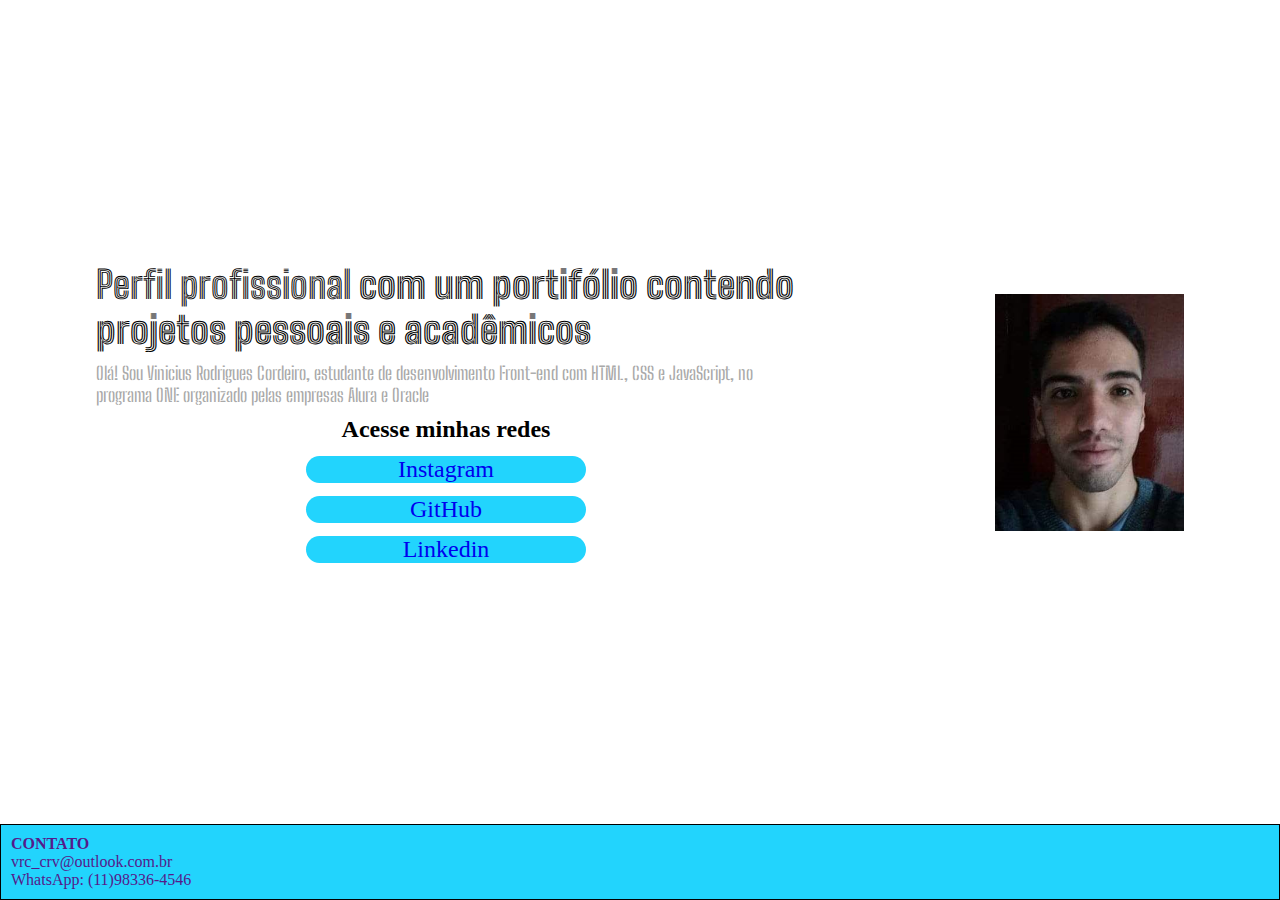
<file: HTML & CSS/index.HTML>
<!DOCTYPE html>
<html lang="pt-br">
<head>
    <meta charset="UTF-8">
    <meta http-equiv="X-UA-Compatible" content="IE=edge">
    <meta name="viewport" content="width=device-width, initial-scale=1.0">
    <title>Portifólio de Vinicius</title>
    <link rel="stylesheet" href="style.css">
</head>
<body>
    <header></header>
        <main class="container">
            <section class="container__conteudo">
                <h1 class="container__conteudo__titulo">Perfil profissional <strong>com um portifólio contendo projetos pessoais e acadêmicos</strong></h1>
                <p class="container__conteudo__texto">Olá! Sou Vinicius Rodrigues Cordeiro, estudante de desenvolvimento Front-end com HTML, CSS e JavaScript, no programa ONE organizado pelas empresas Alura e Oracle</p>
                <div class="container__links">
                    <h2>Acesse minhas redes</h2>
                    <a class="container__links__link" href="https://www.instagram.com/viniciusrodrigues1996?igsh=MnZsbHdyOG8ycmt0 ">Instagram</a>
                    <a class="container__links__link" href="https://github.com/vinicius-rodrigues-cordeiro ">GitHub</a>
                    <a class="container__links__link" href="https://www.linkedin.com/in/vinicius-rodrigues-cordeiro-258b94173/" >Linkedin</a>
                </div>
            </section>
            <img src="Vinicius.png" alt="Selfie de Vinicius">
        </main>
        <div>
            <footer>
                <p><strong>CONTATO</strong>
                    <p>vrc_crv@outlook.com.br</p>
                    <p>WhatsApp: (11)98336-4546</p>
                </p>
            </footer>
        </div>
</body>
</html>
</file>
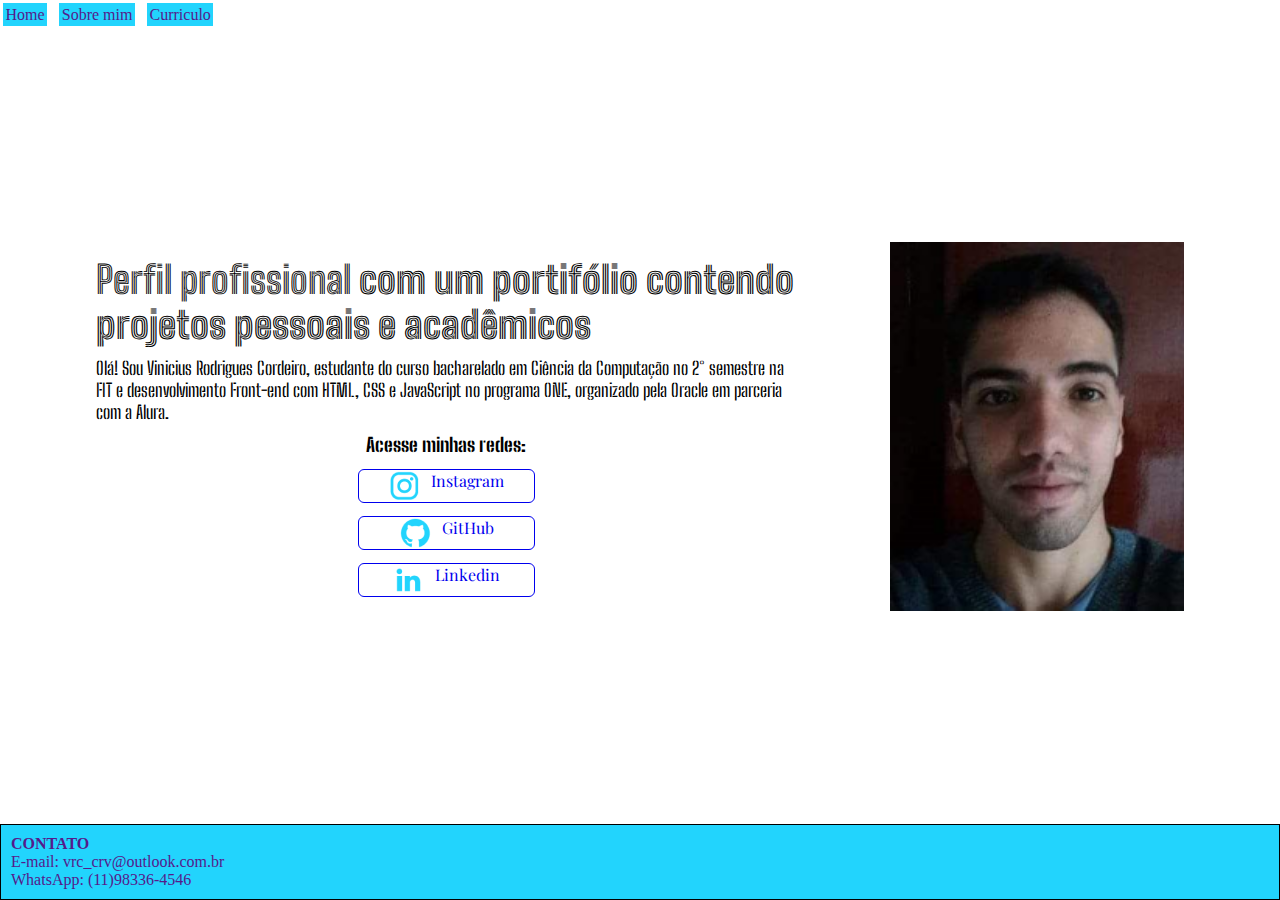
<file: HTML_CSS/index.HTML>
<!DOCTYPE html>
<html>
<head>
    <meta charset="UTF-8">
    <meta http-equiv="X-UA-Compatible" content="IE=edge">
    <meta name="viewport" content="width=device-width, initial-scale=1.0">
    <title>Portifólio de Vinicius</title>
    <link rel="stylesheet" href="./styles/style.css">
</head>
<body>
    <header class="cabecalho">
        <nav class="cabecalho__menu">
            <a class="cabecalho__menu__links" href="index.HTML">Home</a>
            <a class="cabecalho__menu__links" href="about.HTML">Sobre mim</a>
            <a class="cabecalho__menu__links" href="curriculo.HTML">Curriculo</a>
        </nav>
    </header>
        <main class="container">
            <section class="container__conteudo">
                <h1 class="container__conteudo__titulo">Perfil profissional <strong>com um portifólio contendo projetos pessoais e acadêmicos</strong></h1>
                <p class="container__conteudo__texto">Olá! Sou Vinicius Rodrigues Cordeiro, estudante do curso bacharelado em Ciência da Computação no 2° semestre na FIT e desenvolvimento Front-end com HTML, CSS e JavaScript no programa ONE, organizado pela Oracle em parceria com a Alura.</p>
                <div class="container__links">
                    <h2 class="container__links__Subtitulo">Acesse minhas redes:</h2>
                    <a class="container__links__link" href="https://www.instagram.com/viniciusrodrigues1996?igsh=MnZsbHdyOG8ycmt0"> <img src="./assets/instagram.png" alt="icone do instagram"> Instagram</a>
                    <a class="container__links__link" href="https://github.com/vinicius-rodrigues-cordeiro"> <img src="./assets/github.png" alt="icone do GitHub"> GitHub</a>
                    <a class="container__links__link" href="https://www.linkedin.com/in/vinicius-rodrigues-cordeiro-258b94173/"> <img src="./assets/linkedin.png" alt="icono do Linkedin"> Linkedin</a>
                </div>
            </section>
            <img class="container__imagem__selfie" src="./assets/Vinicius.png" alt="Selfie de Vinicius">
        </main>
        <div>
            <footer class="rodape">
                <p><strong>CONTATO</strong>
                    <p>E-mail: vrc_crv@outlook.com.br</p>
                    <p>WhatsApp: (11)98336-4546</p>
                </p>
            </footer>
        </div>
</body>
</html>
</file>
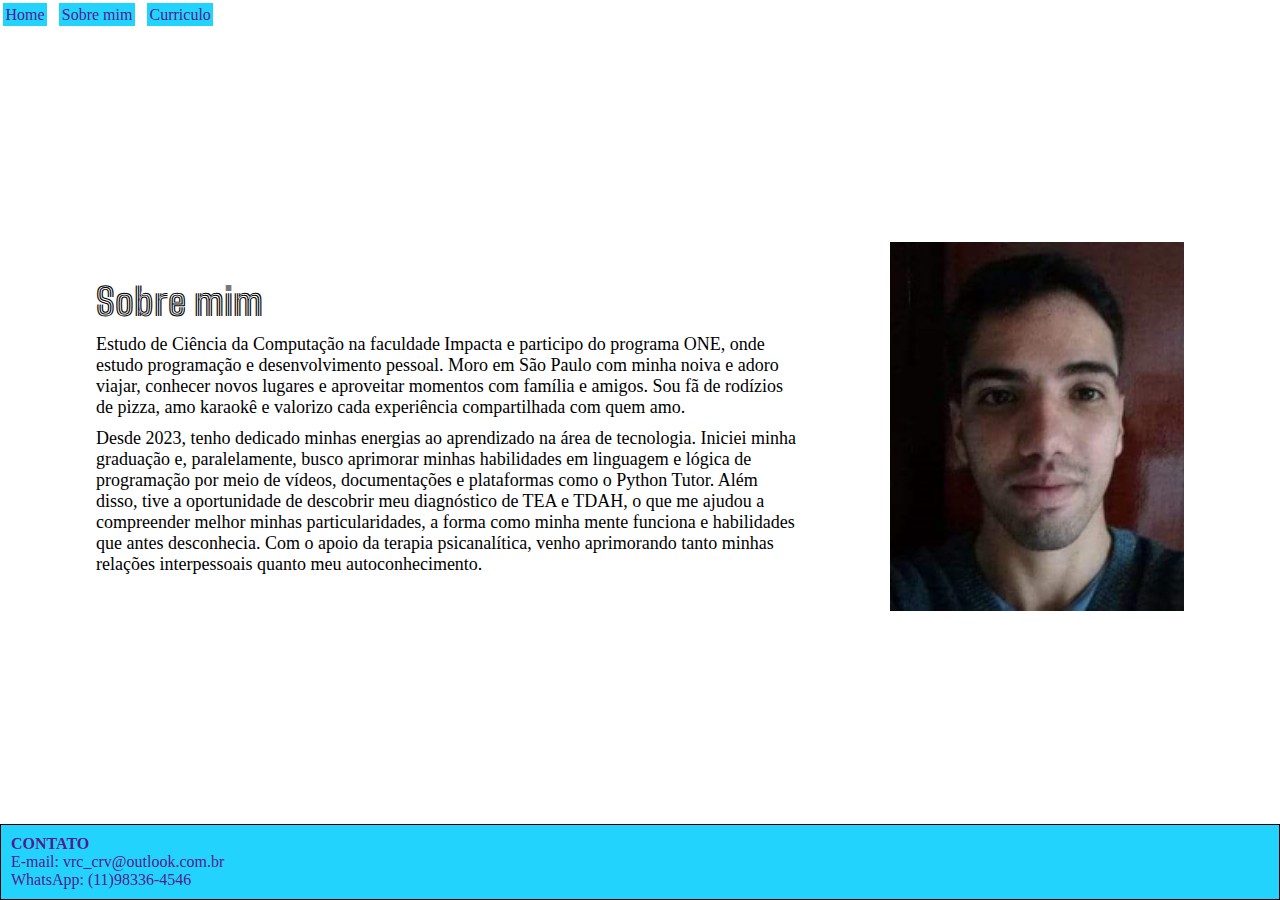
<file: HTML_CSS/about.HTML>
<!DOCTYPE html>
<html lang="pt-br">
<head>
    <meta charset="UTF-8">
    <meta http-equiv="X-UA-Compatible" content="IE=edge">
    <meta name="viewport" content="width=device-width, initial-scale=1.0">
    <title>Sobre mim</title>
    <link rel="stylesheet" href="./styles/style.css">

</head>
<body>
    <header class="cabecalho">
        <nav class="cabecalho__menu">
            <a class="cabecalho__menu__links" href="index.HTML">Home</a>
            <a class="cabecalho__menu__links" href="about.HTML">Sobre mim</a>
            <a class="cabecalho__menu__links" href="curriculo.HTML">Curriculo</a>
        </nav>
    </header>
    <main class="container">
        <section class="container__about">
            <h1 class="container__about__titulo"><strong>Sobre mim</strong></h1>
            <p class="container__about__texto">
                Estudo de Ciência da Computação na faculdade Impacta e participo do programa ONE, onde estudo programação e desenvolvimento pessoal. Moro em São Paulo com minha noiva e adoro viajar, conhecer novos lugares e aproveitar momentos com família e amigos. Sou fã de rodízios de pizza, amo karaokê e valorizo cada experiência compartilhada com quem amo.

            </p>
            <p class="container__about__texto">
                Desde 2023, tenho dedicado minhas energias ao aprendizado na área de tecnologia. Iniciei minha graduação e, paralelamente, busco aprimorar minhas habilidades em linguagem e lógica de programação por meio de vídeos, documentações e plataformas como o Python Tutor.
                Além disso, tive a oportunidade de descobrir meu diagnóstico de TEA e TDAH, o que me ajudou a compreender melhor minhas particularidades, a forma como minha mente funciona e habilidades que antes desconhecia. Com o apoio da terapia psicanalítica, venho aprimorando tanto minhas relações interpessoais quanto meu autoconhecimento.

            </p>
        </section>
        <img class="container__imagem__selfie" src="./assets/Vinicius.png" alt="Selfie Vinicius">
    </main>
    <div>
        <footer class="rodape">
            <p><strong>CONTATO</strong>
                <p>E-mail: vrc_crv@outlook.com.br</p>
                <p>WhatsApp: (11)98336-4546</p>
            </p>
        </footer>
    </div>
</body>
</html>
</file>
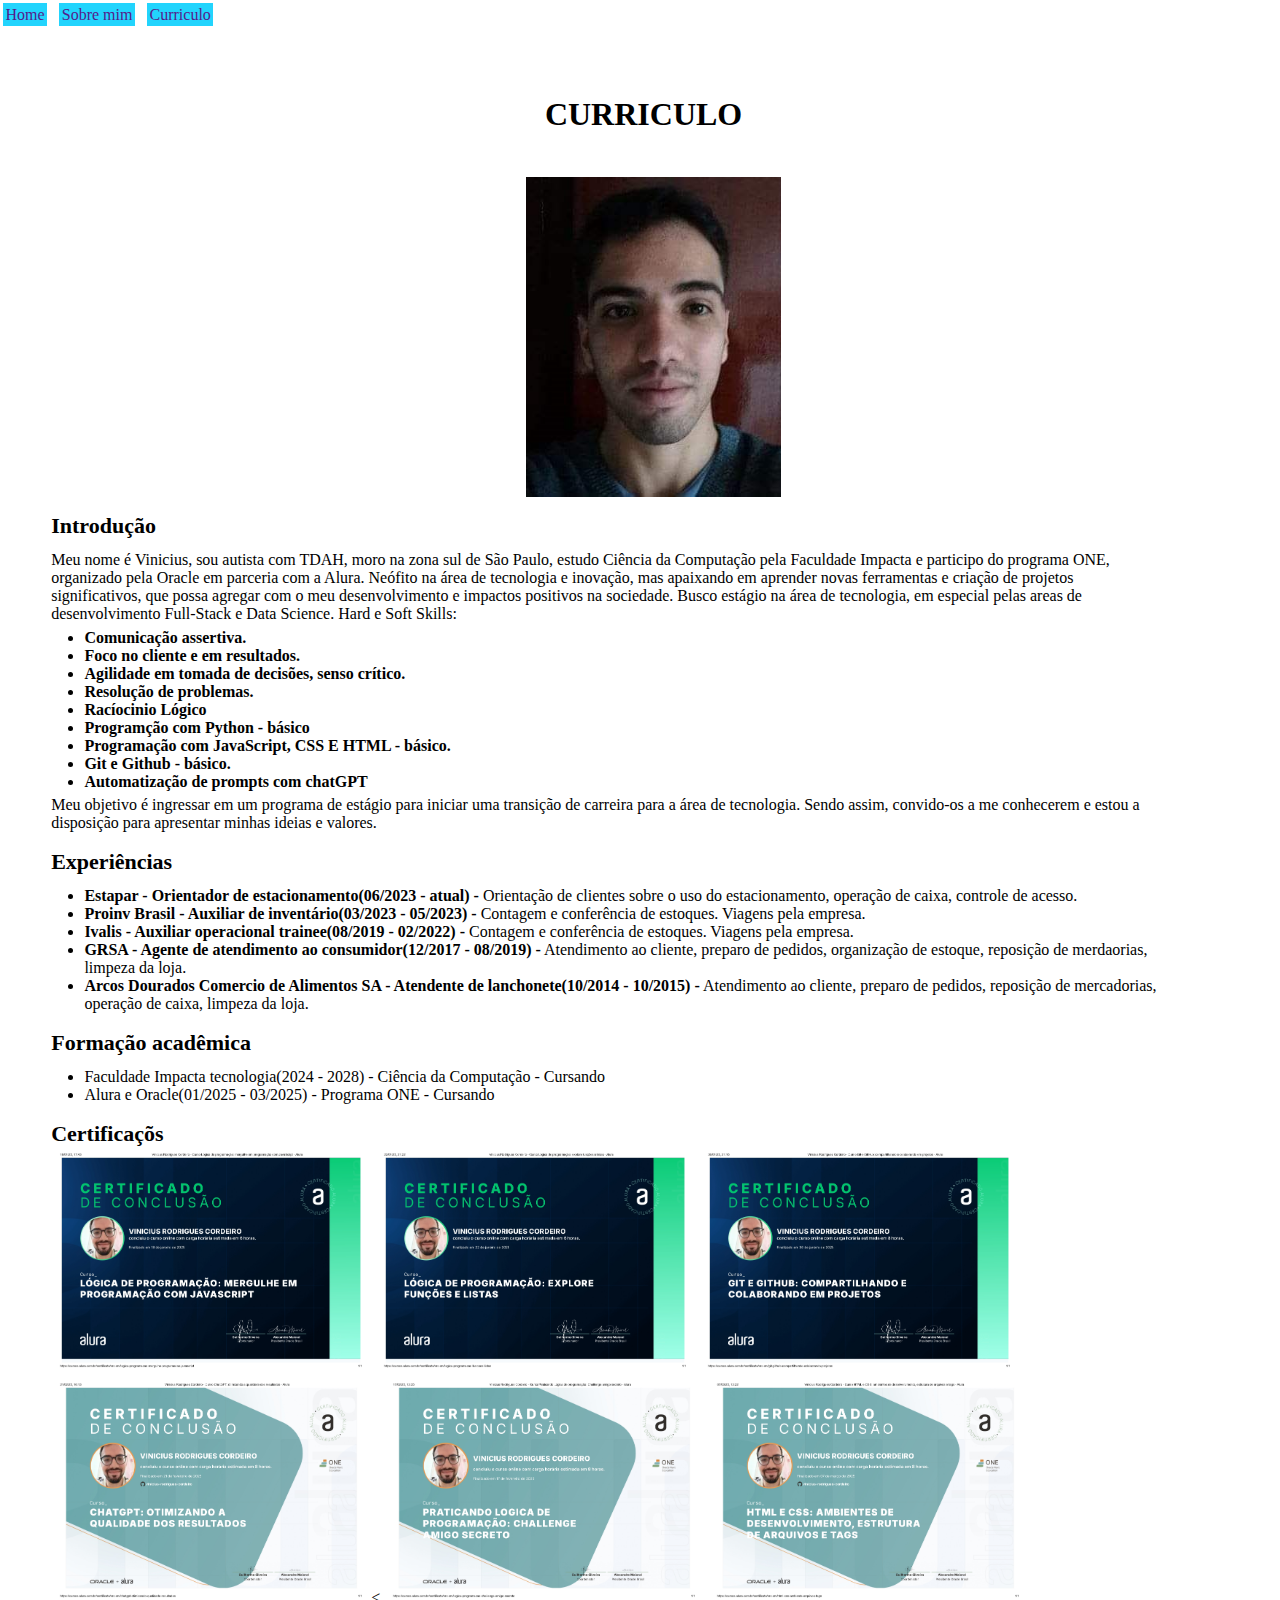
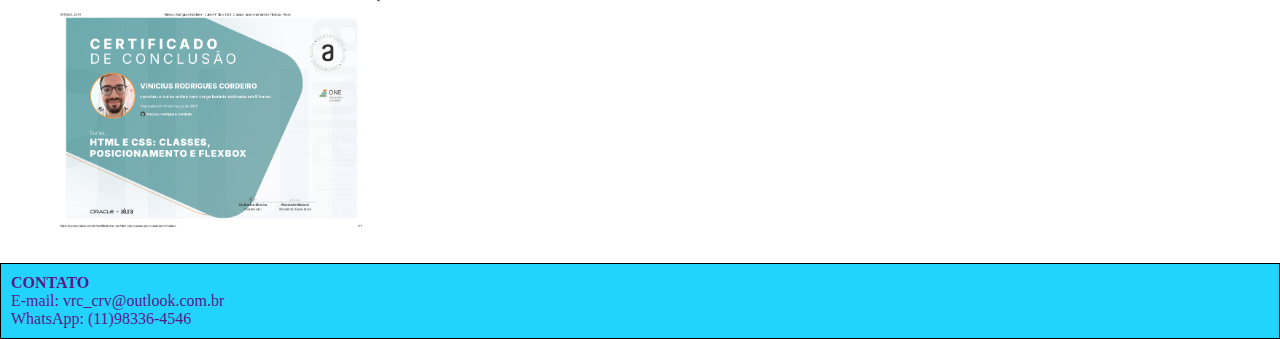
<file: HTML_CSS/curriculo.HTML>
<!DOCTYPE html>
<html lang="pt-br">
<head>
    <meta charset="UTF-8">
    <meta http-equiv="X-UA-Compatible" content="IE=edge">
    <meta name="viewport" content="width=device-width, initial-scale=1.0">
    <title>Curriculo</title>
    <link rel="stylesheet" href="./styles/style.css">

</head>
<body>
    <header class="cabecalho">
        <nav class="cabecalho__menu">
            <a class="cabecalho__menu__links" href="index.HTML">Home</a>
            <a class="cabecalho__menu__links" href="about.HTML">Sobre mim</a>
            <a class="cabecalho__menu__links" href="curriculo.HTML">Curriculo</a>
        </nav>
    </header>

    <main class="container__curriculo">
        <h1 class="container__curriculo__titulo"><strong>CURRICULO</strong></h1>
        <img class="imagem-pequena" src="assets/Vinicius.jpg" alt="selfie de Vinicius">
        <h2 class="container__curriculo__titutlo__secundario">Introdução</h2>
        <section class="container__curriculo__introducao">
            <p> Meu nome é Vinicius, sou autista com TDAH, moro na zona sul de São Paulo, estudo Ciência
                da Computação pela Faculdade Impacta e participo do programa ONE, organizado pela Oracle em parceria com a Alura.
                Neófito na área de tecnologia e inovação, mas apaixando em aprender novas ferramentas e criação de projetos significativos, que possa agregar com o meu desenvolvimento e impactos positivos na sociedade.
                Busco estágio na área de tecnologia, em especial pelas areas de desenvolvimento Full-Stack e Data Science.
                Hard e Soft Skills:
                <ul class="container__curriculo__introducao__skills"><strong>
                    <li>Comunicação assertiva.</li>
                    <li>Foco no cliente e em resultados.</li>
                    <li>Agilidade em tomada de decisões, senso crítico.</li>
                    <li>Resolução de problemas.</li>
                    <li>Racíocinio Lógico</li>
                    <li>Programção com Python - básico</li>
                    <li>Programação com JavaScript, CSS E HTML - básico.</li>
                    <li>Git e Github - básico.</li>
                    <li>Automatização de prompts com chatGPT</li>
                </strong>
                </ul>  
                Meu objetivo é ingressar em um programa de estágio para iniciar uma transição de carreira para a área de tecnologia. Sendo assim, convido-os a me conhecerem e estou a disposição para apresentar minhas ideias e valores.</p>
        </section>

        <h3 class="container__curriculo__titutlo__secundario"><strong>Experiências</strong></h3>
        <section class="container__curriculo__experiencia">
            <p>
                <ul>
                    <li><strong>Estapar - Orientador de estacionamento(06/2023 - atual) -</strong> Orientação de clientes sobre o uso do estacionamento, operação de caixa, controle de acesso.</li>

                    <li><strong>Proinv Brasil - Auxiliar de inventário(03/2023 - 05/2023) -</strong> Contagem e conferência de estoques. Viagens pela empresa.</li>

                    <li><strong>Ivalis - Auxiliar operacional trainee(08/2019 - 02/2022) -</strong>  Contagem e conferência de estoques. Viagens pela empresa.</li>

                    <li><strong>GRSA - Agente de atendimento ao consumidor(12/2017 - 08/2019) -</strong> Atendimento ao cliente, preparo de pedidos, organização de estoque, reposição de merdaorias, limpeza da loja.</li>

                    <li><strong>Arcos Dourados Comercio de Alimentos SA - Atendente de lanchonete(10/2014 - 10/2015) -</strong> Atendimento ao cliente, preparo de pedidos, reposição de mercadorias, operação de caixa, limpeza da loja.</li>
            </p>
        </section>

        <h4 class="container__curriculo__titutlo__secundario"><strong>Formação acadêmica</strong></h4>
        <section class="container__curriculo__estudos">
            <ul>
                <li>Faculdade Impacta tecnologia(2024 - 2028) - Ciência da Computação - Cursando</li>
                <li>Alura e Oracle(01/2025 - 03/2025) - Programa ONE - Cursando</li>
            </ul>
        </section>

        <h5 class="container__curriculo__titutlo__secundario"><strong>Certificaçõs</strong></h5>
        <section class="container__curriculo__certificado">
            <img class="container__curriculo__certificados" src="./Certifications/JavaScript2_page-0001.jpg" alt="Automatizando prompts com chatGPT">
            <img class="container__curriculo__certificados" src="./Certifications/JavaScript1_page-0001.jpg" alt="Automatizando prompts com chatGPT">
            <img class="container__curriculo__certificados" src="./Certifications/Git&GitHub_page-0001.jpg" alt="Automatizando prompts com chatGPT">
            <img class="container__curriculo__certificados" src="./Certifications/chatGPT_page-0001.jpg" alt="Automatizando prompts com chatGPT"><
            <img class="container__curriculo__certificados" src="./Certifications/Desafio-Amigo-Secreto_page-0001.jpg" alt="Automatizando prompts com chatGPT">
            <img class="container__curriculo__certificados" src="./Certifications/HTML&CSS1_page-0001.jpg" alt="Automatizando prompts com chatGPT">
            <img class="container__curriculo__certificados" src="./Certifications/HTML&CSS2_page-0001.jpg" alt="Automatizando prompts com chatGPT">
        </section>
    </main>

    <footer class="rodape">
        <p><strong>CONTATO</strong>
            <p>E-mail: vrc_crv@outlook.com.br</p>
            <p>WhatsApp: (11)98336-4546</p>
        </p>
    </footer>

</body>
</html>
</file>
<file: HTML & CSS/style.css>
@import url('https://fonts.googleapis.com/css2?family=Big+Shoulders+Inline:opsz,wght@10..72,100..900&family=Big+Shoulders+Stencil:opsz,wght@10..72,100..900&display=swap');

* {
    margin: 0;
    padding: 0;
}

body {
    display: flex;
    flex-direction: column;
    height: 100vh;
    box-sizing: border-box;
    background-color: white;
    color: black;
}

main {
    flex: 1;
}

footer {
    background-color: #22D4FD;
    color: brown;
    margin: 0.0%;
    border: 1px solid black;
    padding: 10px;
    p {
        color: #551a8b;
    }
}

.container {
    margin: 2.5% 7.5%;
    display: flex;
    align-items: center;
    justify-content: space-between;
}

.container__conteudo {
    width: 700px;
    display: flex;
    flex-direction: column;
    gap: 10px;
}

.container__conteudo__titulo {
    font-size: 38px;
    font-family: "Big Shoulders Inline", sans-serif;;
}

.container__conteudo__texto {
    color: darkgray;
    font-size: 18px;
    font-family: "Big Shoulders Stencil", sans-serif;;
}

.container__links {
    display: flex;
    flex-direction: column;
    justify-content: space-between;
    align-items: center;
    gap: 13px;
}

.container__links__link {
    background-color: #22D4FD;
    width: 280px;
    text-align: center;
    border-radius: 16px;
    font-size: 24px;
    text-decoration: none;
}
</file>
<file: HTML_CSS/styles/style.css>
@import url('https://fonts.googleapis.com/css2?family=Big+Shoulders+Inline:opsz,wght@10..72,100..900&family=Big+Shoulders+Stencil:opsz,wght@10..72,100..900&family=Playfair+Display:ital,wght@0,400..900;1,400..900&display=swap');
:root {
    --cor-primaria: #22D4FD;
    --cor-secundaria: #551a8b;
    --cor-terciaria: black;
    --cor-quaternaria: white;
    --cor-quinaria: darkgray;
    --cor-senaria: darkblue;
}


* {
    margin: 0;
    padding: 0;
}

body {
    display: flex;
    flex-direction: column;
    height: 100vh;
    box-sizing: border-box;
    background-color: var(--cor-quaternaria);
    color: var(--cor-terciaria);
}

.cabecalho {
    padding: 0% 0%;
}

.cabecalho__menu {
    display: flex;
    gap: 6px;
}

.cabecalho__menu__links {
    margin: 3px;
    border: 2px var(--cor-terciaria);
    background-color: var(--cor-primaria);
    padding: 0.2% 0.2%;
    color: var(--cor-secundaria);
    text-decoration: none;
        
}


 /* CSS LOCAL - pagina curriculo */

.container__curriculo {
    margin: 1.5% 7.5% 0% 2%;
    padding: 2%;
    display: flex;
    flex-direction: column;
}

.container__curriculo__titulo {
    display: flex;
    justify-content: center;
    padding: 2% 0% 4% 7%;
}

.imagem-pequena {
    padding-left: 42.9%;
    width: 23%;
    height: auto;
}

.container__curriculo__titutlo__secundario {
    padding: 1.5% 0% 0% 0%;
    font-size: 1.375rem;
}

.container__curriculo__introducao {
    padding: 1.1% 0% 0% 0%;
}

.container__curriculo__introducao__skills {
    padding: 0.5% 1% 0.5% 3%;
}

.container__curriculo__experiencia {
    padding: 1.1% 0% 0% 3%;
}

.container__curriculo__estudos {
    padding: 1.1% 0% 0% 3%;
}


.container__curriculo__certificados {
    max-width: 28.9%;
    height: auto;
}


 /* CSS LOCAL - pagina curriculo */

/* CSS LOCAL - pagina about */

.container__about {
    width: 43.75rem;
    display: flex;
    flex-direction: column;
    gap: 10px;
}
.container__about__titulo {
    font-size: 2.375rem;
    font-family: "Big Shoulders Inline", sans-serif;
    padding: 0% 0% 0% 0%;
}
.container__about__texto {
    color: var(--cor-terciaria);
    font-size: 1.125rem;
    padding: 0% 0% 0% 0%;
}

/* CSS LOCAL - pagina about */

.container {
    margin: 1.5% 7.5%;
    display: flex;
    align-items: center;
    justify-content: space-between;
    gap: 45px;
}

.container__conteudo {
    width: 43.75rem;
    display: flex;
    flex-direction: column;
    gap: 10px;
}

.container__conteudo__titulo {
    font-size: 2.375rem;
    font-family: "Big Shoulders Inline", sans-serif;
}

.container__conteudo__texto {
    color: var(--cor-terciaria);
    font-size: 1.125rem;
    font-family: "Big Shoulders Stencil", sans-serif;
}

.container__links {
    display: flex;
    flex-direction: column;
    justify-content: space-between;
    align-items: center;
    gap: 13px;
}

.container__links__Subtitulo {
    font-family: "Big Shoulders Stencil", sans-serif;
    font-size: 1.1875rem;
}

main {
    flex: 1;
}

.container__links__link {
    display: flex;
    justify-content: center;
    gap: 10px;
    border: 0.06rem solid;
    width: 25%;
    text-align: center;
    border-radius: 0.375rem;
    font-family: "Playfair Display", serif;
    font-size: 1rem;
    text-decoration: none;
}

.container__links__link:hover {
    background-color: var(--cor-senaria);
    cursor: pointer;
    color: white;
    border: 2px solid var(--cor-terciaria);
}

.container__imagem__selfie {
    width: 27%;
}

.rodape {
    background-color: var(--cor-primaria);
    margin: 0.0%;
    border: 1px solid var(--cor-terciaria);
    padding: 10px;
    p {
        color: var(--cor-secundaria);
    }
}

@media (max-width: 853px) {
    .cabecalho {
        padding: 0.5%;
    }

    .cabecalho__menu {
        justify-content: center;
        padding: 0% 0% 0% 4%;
        gap: 2.5%;
    }

    .container {
        flex-direction: column-reverse;
        justify-content: center;
        align-items: center;
        width: auto;
        text-align: center;
    }

    .container__conteudo {
        width: 90%;
        max-width: 100%;
        padding: 6%;
    }

    .container__conteudo__titulo {
        font-size: 2rem; 
        word-wrap: break-word; 
    }

    .container__conteudo__texto {
        font-size: 1rem; 
        word-wrap: break-word;
    }

    .container__imagem__selfie {
        max-width: auto;
    }

    .cabecalho__menu__links {
        padding: 8px 12px;
        font-size: 1rem;
    }

    .container__links {
        width: 100%;
        display: flex;
        flex-direction: column;
        align-items: center;
    }

    .container__links__link {
        width: 80%; 
        max-width: 300px; 
        padding: 10px 0; 
        font-size: 1rem; 
        text-align: center; 
        display: flex;
        align-items: center;
        justify-content: center;
        gap: 8px; 
    }

    .container__links__link img {
        width: 20px; 
        height: auto;
    }

    .container__about {
        width: 90%;
        max-width: 100%;
        padding: 18%;
    }

    .container__about__titulo {
        font-size: 2rem; 
        word-wrap: break-word; 
    }

    .container__about__texto {
        font-size: 1rem; 
        word-wrap: break-word;
    }

    .rodape {
        text-align: center;
        padding: 0.5;
    }
}
</file>
